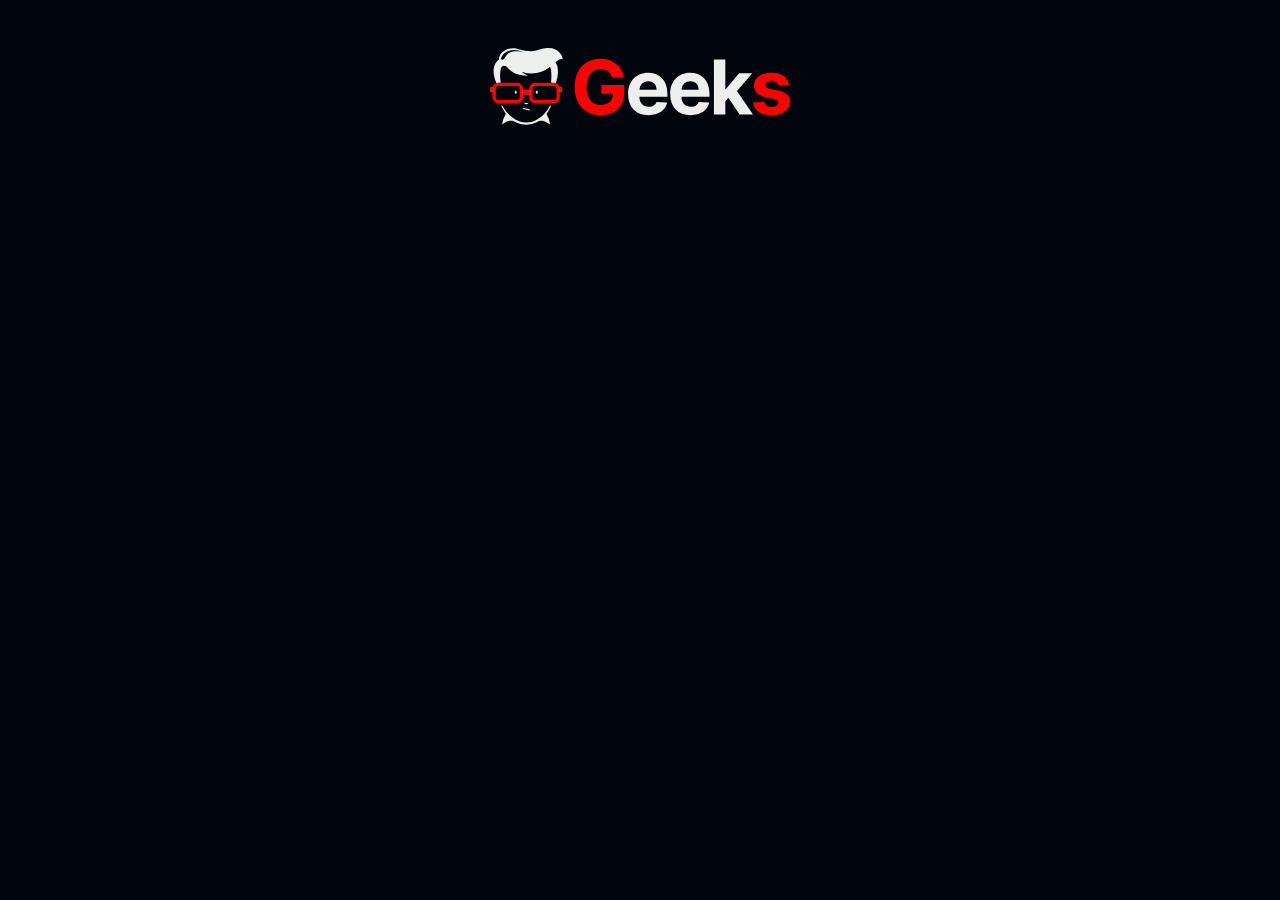
<file: src/index.html>
<!DOCTYPE html>
<html lang="en">

<head>
    <meta charset="UTF-8">
    <meta http-equiv="X-UA-Compatible" content="IE=edge">
    <meta name="viewport" content="width=device-width, initial-scale=1.0">
    <title>Document</title>
    <link rel="stylesheet" href="styles/index.css">
</head>
<body>
    <div id="main"></div>
    <!-- script -->
    <script src="app.js" type="module"></script>
    <!--  -->
</body>

</html>
</file>
<file: src/styles/index.css>
@import 'view/game.css';
@import 'view/main.css';

*{
    box-sizing: border-box;
}

:root{
    --color-first: #01060c;
    --color-second: #eeeeee;
    --color-third: #eeeeee;
}

body {
    margin: 0;
    font-family:'Rubik', sans-serif;
    background: var(--color-first);
    color: var(--color-second);
    overflow-x: hidden;
}


.container {
    width: 90%;
    max-width: 1000px;
    margin-left: auto;
    margin-right: auto;
}

.title-main {
    text-align: center;
    margin: 0;
    font-size: 2.5rem;
    line-height: 1.5;
    font-weight: 700;
    margin: 1rem 0;
}


.text-center {
    text-align: center;
}

input:focus,
button:focus{
    outline: none;
}

/* game over */

.flex-2 {
    display: flex;
    justify-content: space-between;
    align-items: center;
}

.flex-cl-2 {
    display: flex;
    justify-content: space-between;
    align-items: center;
    gap: 3rem;

}

/* logo  */

.logo {
    padding: 1rem;
    margin: 2rem;
    text-align: center;
    
}

.logosvg {
    font-size: 1rem;
    width: 300px;
}

#logo {
    padding: 2rem;
    background-color: white;
}

#letter1 {
    animation: moverLetter1 1s .1s ease  both;
}

#letter2 {
    animation: moverLetter1 1s .13s ease  both;
}

#letter3 {
    transform: translateY(0%);
    animation: moverLetter1 1s .16s ease  both;
}
#letter4 {
    animation: moverLetter1 1s .19s ease  both;
}
#letter5 {
    animation: moverLetter1 1s .112s ease  both;
}

@keyframes moverLetter1 {
    0% {
        transform: translateY(100%);
    }
    
    50% {
        transform: translateY(-100%);
    }
    
    100% {
        transform: translateY(0%);
    }
}


#user {
    animation: roteuser 1s .125s ease both;
}

@keyframes roteuser {
    0% {
        transform: translateX(-50%);
    }
    
    100%{
        transform: translateX(0%);
    }
}



#Trazado_12,
#Trazado_16 {
    fill: #ff0000;
    /* display: none; */
}

.player {
    opacity: 0;
    transform: scale(.9);
    animation: player 1s .125s ease both;
}
@keyframes player {
    100%{
        opacity: 1;
        transform: scale(1);
    }
}
</file>
